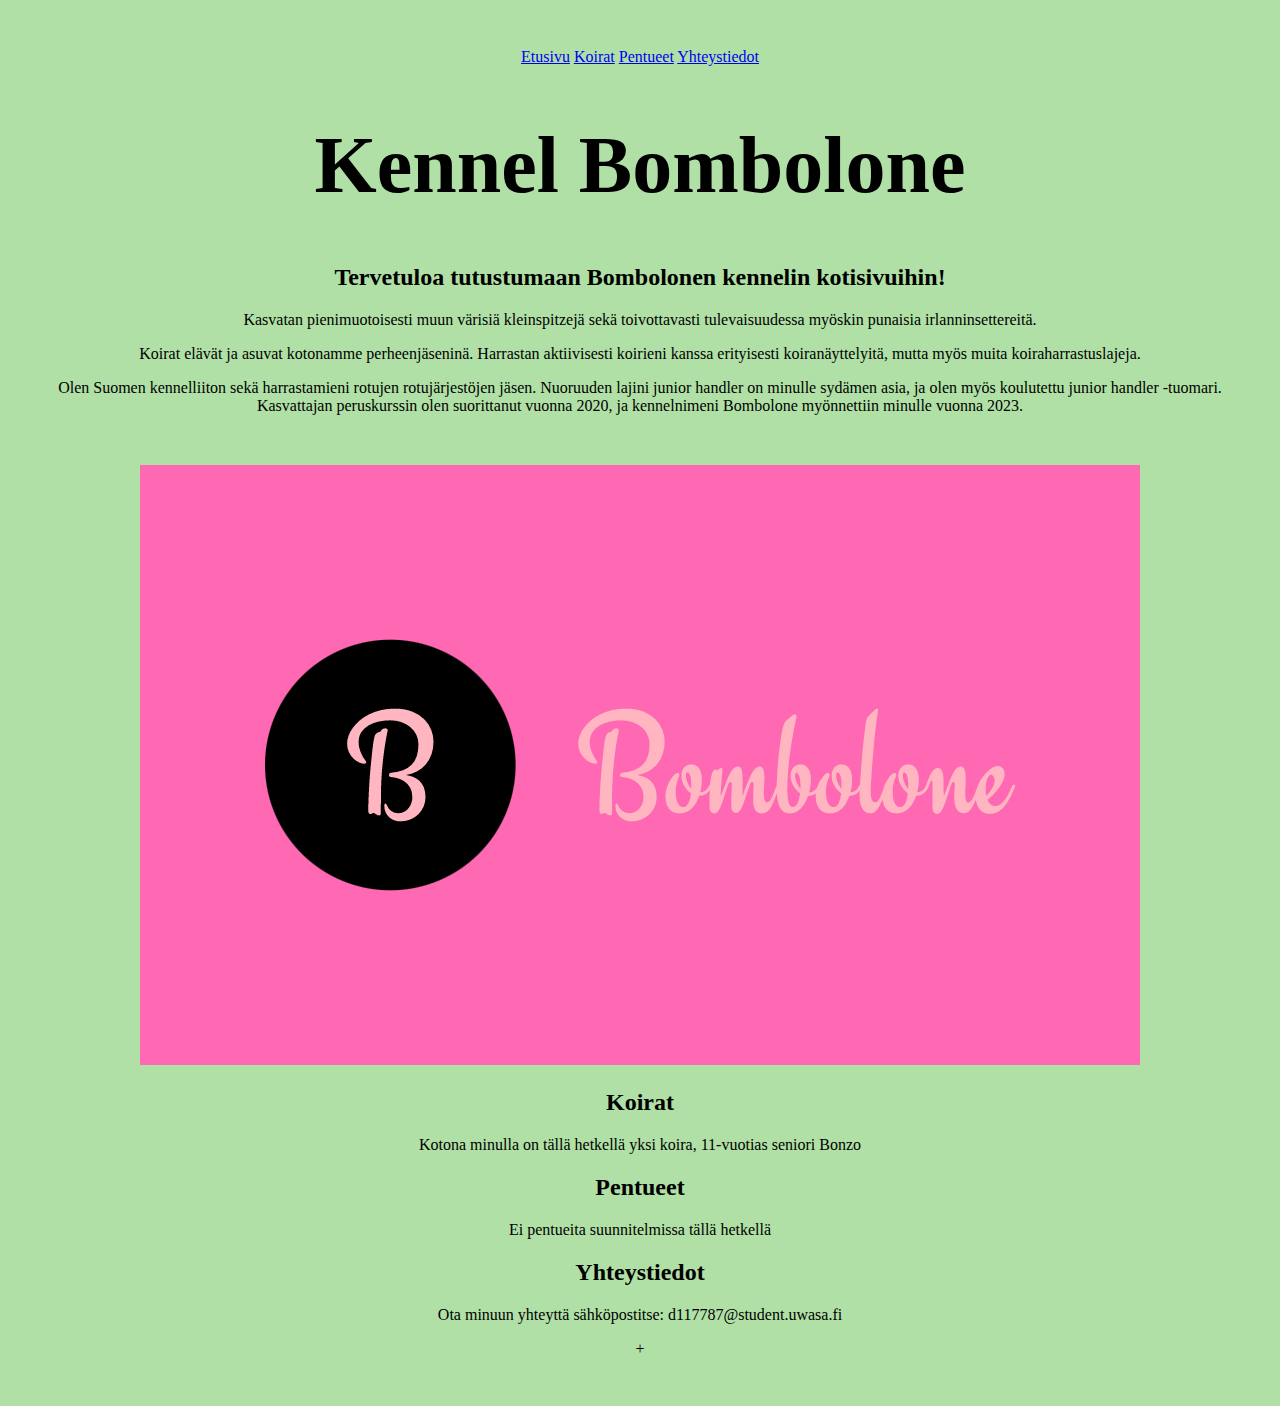
<file: index.html>
<!DOCTYPE html>
<html lang="fi">
	<head>
	
<!-- Google tag (gtag.js) -->
<script async src="https://www.googletagmanager.com/gtag/js?id=G-54W4G9K7H8"></script>
<script>
  window.dataLayer = window.dataLayer || [];
  function gtag(){dataLayer.push(arguments);}
  gtag('js', new Date());

  gtag('config', 'G-54W4G9K7H8');
</script>

		<title> Kennel Bombolone</title>
		<meta charset="UTF-8"/>
		<link rel="stylesheet" a href="styles.css"/>
		<style>
		#myHeader {
			color: black;
		}
		
		</style>
	</head>
	<body>
	<nav id="navbar">
		<a href="#Tervetuloa">Etusivu</a>
		<a href="#Koirat">Koirat</a>
		<a href="#Pentueet">Pentueet</a>
		<a href="#Yhteystiedot">Yhteystiedot</a>
		
		</nav>
		<div id="content">
	<h1 id="myHeader">Kennel Bombolone</h1>
	<h2 class="otsikot"><b>Tervetuloa tutustumaan Bombolonen kennelin kotisivuihin!</b></h2>
	<p> Kasvatan pienimuotoisesti muun värisiä kleinspitzejä sekä toivottavasti tulevaisuudessa myöskin punaisia irlanninsettereitä. </p>
	<p> Koirat elävät ja asuvat kotonamme perheenjäseninä. Harrastan aktiivisesti koirieni kanssa erityisesti koiranäyttelyitä, mutta myös muita koiraharrastuslajeja. </p> 
	<p> Olen Suomen kennelliiton sekä harrastamieni rotujen rotujärjestöjen jäsen. Nuoruuden lajini junior handler on minulle sydämen asia, ja olen myös koulutettu junior handler -tuomari. Kasvattajan peruskurssin 
	olen suorittanut vuonna 2020, ja kennelnimeni Bombolone myönnettiin minulle vuonna 2023. </p>
	<p> &nbsp;</p>
	<img src="agilityb.png"> 
	
	<h2 id="Koirat">Koirat</h2>
	<p> Kotona minulla on tällä hetkellä yksi koira, 11-vuotias seniori Bonzo</p>
	<section> 
	</section>
	<h2 id="Pentueet">Pentueet</h2>
	<p> Ei pentueita suunnitelmissa tällä hetkellä</p> 
	<section>
	</section>
	<h2 id="Yhteystiedot">Yhteystiedot</h2>
	<p> Ota minuun yhteyttä sähköpostitse: d117787@student.uwasa.fi</p>
	
	
	
    <!-- Tämä on kommentti, se ei näy HTML sivulla, sitä käytetään sisällön kommentointiin muita ylläpitäjiä ja itseä varten. lisää tähän HTML harjoitus.docx:stä sisältöä -->
		</div>
	</body>
</html>
+
</file>
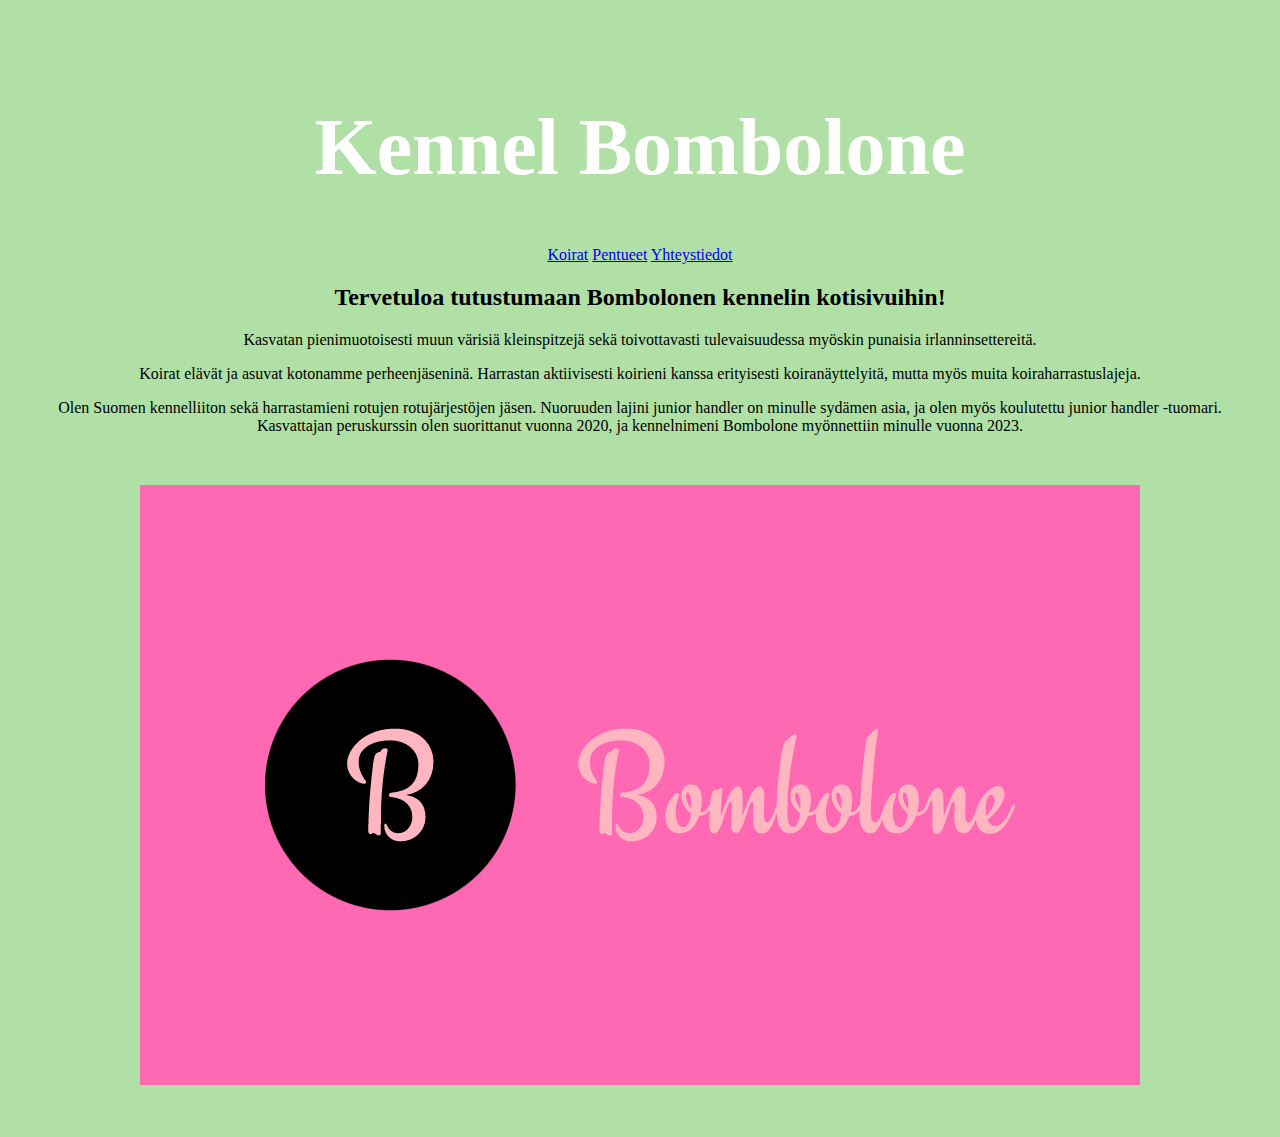
<file: bombolone/index.html>
<!DOCTYPE html>
<html lang="fi">
	<head>
		<title> Kennel Bombolone</title>
		<meta charset="UTF-8"/>
		<link rel="stylesheet" a href="styles.css"/>
		<style>
		</style>
	</head>
	<body>
	<h1 id="myHeader">Kennel Bombolone</h1>
	<a href="Koirat.html">Koirat</a>
	<a href="Pentueet.html">Pentueet</a>
	<a href="Yhteystiedot.html">Yhteystiedot</a>
	<h2 class="otsikot"><b>Tervetuloa tutustumaan Bombolonen kennelin kotisivuihin!</b></h2>
	<p> Kasvatan pienimuotoisesti muun värisiä kleinspitzejä sekä toivottavasti tulevaisuudessa myöskin punaisia irlanninsettereitä. </p>
	<p> Koirat elävät ja asuvat kotonamme perheenjäseninä. Harrastan aktiivisesti koirieni kanssa erityisesti koiranäyttelyitä, mutta myös muita koiraharrastuslajeja. </p> 
	<p> Olen Suomen kennelliiton sekä harrastamieni rotujen rotujärjestöjen jäsen. Nuoruuden lajini junior handler on minulle sydämen asia, ja olen myös koulutettu junior handler -tuomari. Kasvattajan peruskurssin 
	olen suorittanut vuonna 2020, ja kennelnimeni Bombolone myönnettiin minulle vuonna 2023. </p>
	<p> &nbsp;</p>
	<img src="agilityb.png"> 
	
	
	
    <!-- Tämä on kommentti, se ei näy HTML sivulla, sitä käytetään sisällön kommentointiin muita ylläpitäjiä ja itseä varten. lisää tähän HTML harjoitus.docx:stä sisältöä -->
	</body>
</html>
</file>
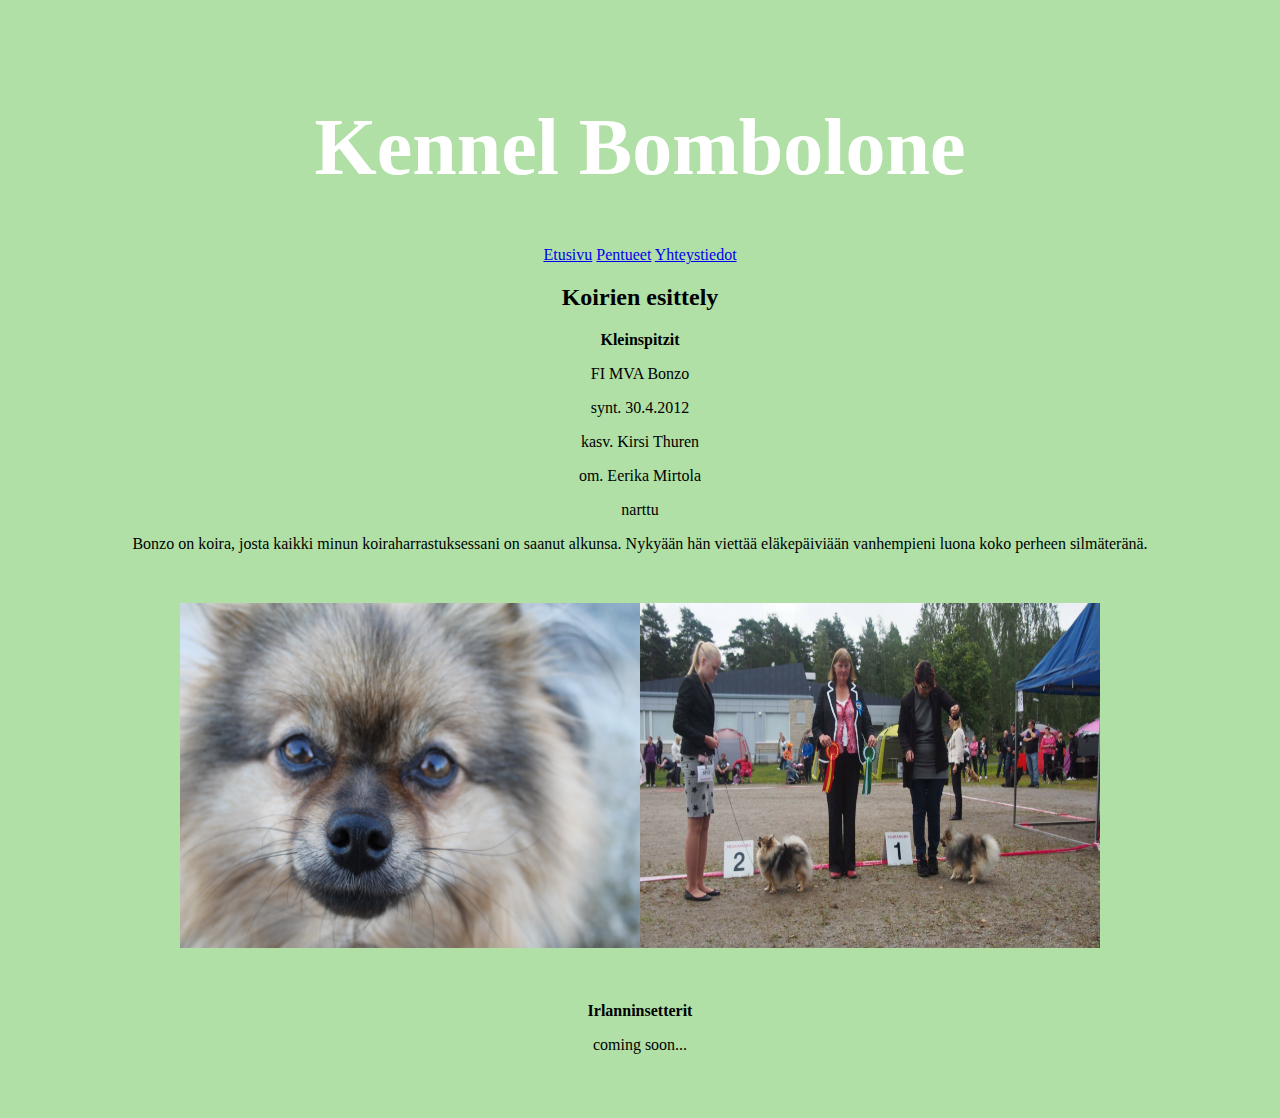
<file: koirat/index.html>
<!DOCTYPE html>
<html lang="fi">
	<head>
		<title> Kennel Bombolone</title>
		<meta charset="UTF-8"/>
		<link rel="stylesheet" a href="koirat.css"/>
<body>


<h1> Kennel Bombolone </h1> 
<a href="index.html">Etusivu</a>
<a href="Pentueet.html">Pentueet</a>
<a href="Yhteystiedot.html">Yhteystiedot</a>

<h2> Koirien esittely </h2>
<p> <b>Kleinspitzit</b> </p>
<p> FI MVA Bonzo </p>
<P> synt. 30.4.2012 </p>
<p> kasv. Kirsi Thuren </p> 
<p> om. Eerika Mirtola </p>
<p> narttu </p> 
<p> Bonzo on koira, josta kaikki minun koiraharrastuksessani on saanut alkunsa. Nykyään hän viettää eläkepäiviään vanhempieni luona koko perheen silmäteränä. </p>
<p> &nbsp;</p>
<img src="Naama.jpg" alt="Naama.jpg" width="460" height="345"><img src="ropvsp.JPG" alt="ropvsp" width="460" height="345">
<p> &nbsp;</p>
<p> <b>Irlanninsetterit</b> </p>
<p> coming soon... </p>



</body>
</html>
</file>
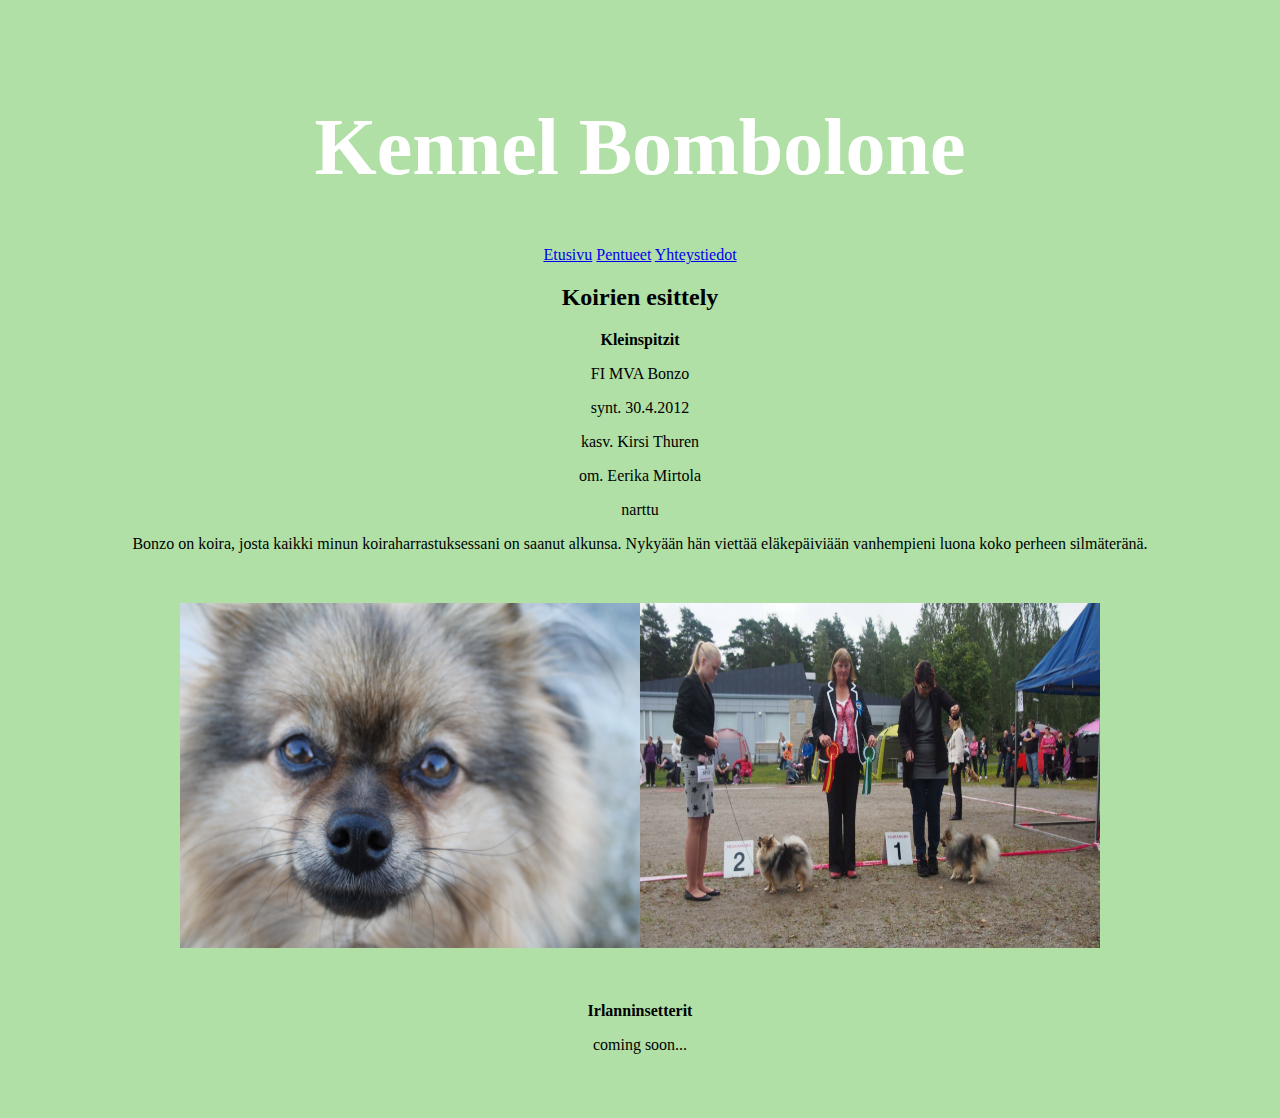
<file: bombolone/Koirat.html>
<!DOCTYPE html>
<html lang="fi">
	<head>
		<title> Kennel Bombolone</title>
		<meta charset="UTF-8"/>
		<link rel="stylesheet" a href="koirat.css"/>
<body>


<h1> Kennel Bombolone </h1> 
<a href="index.html">Etusivu</a>
<a href="Pentueet.html">Pentueet</a>
<a href="Yhteystiedot.html">Yhteystiedot</a>

<h2> Koirien esittely </h2>
<p> <b>Kleinspitzit</b> </p>
<p> FI MVA Bonzo </p>
<P> synt. 30.4.2012 </p>
<p> kasv. Kirsi Thuren </p> 
<p> om. Eerika Mirtola </p>
<p> narttu </p> 
<p> Bonzo on koira, josta kaikki minun koiraharrastuksessani on saanut alkunsa. Nykyään hän viettää eläkepäiviään vanhempieni luona koko perheen silmäteränä. </p>
<p> &nbsp;</p>
<img src="Naama.jpg" alt="Naama.jpg" width="460" height="345"><img src="ropvsp.JPG" alt="ropvsp" width="460" height="345">
<p> &nbsp;</p>
<p> <b>Irlanninsetterit</b> </p>
<p> coming soon... </p>



</body>
</html>
</file>
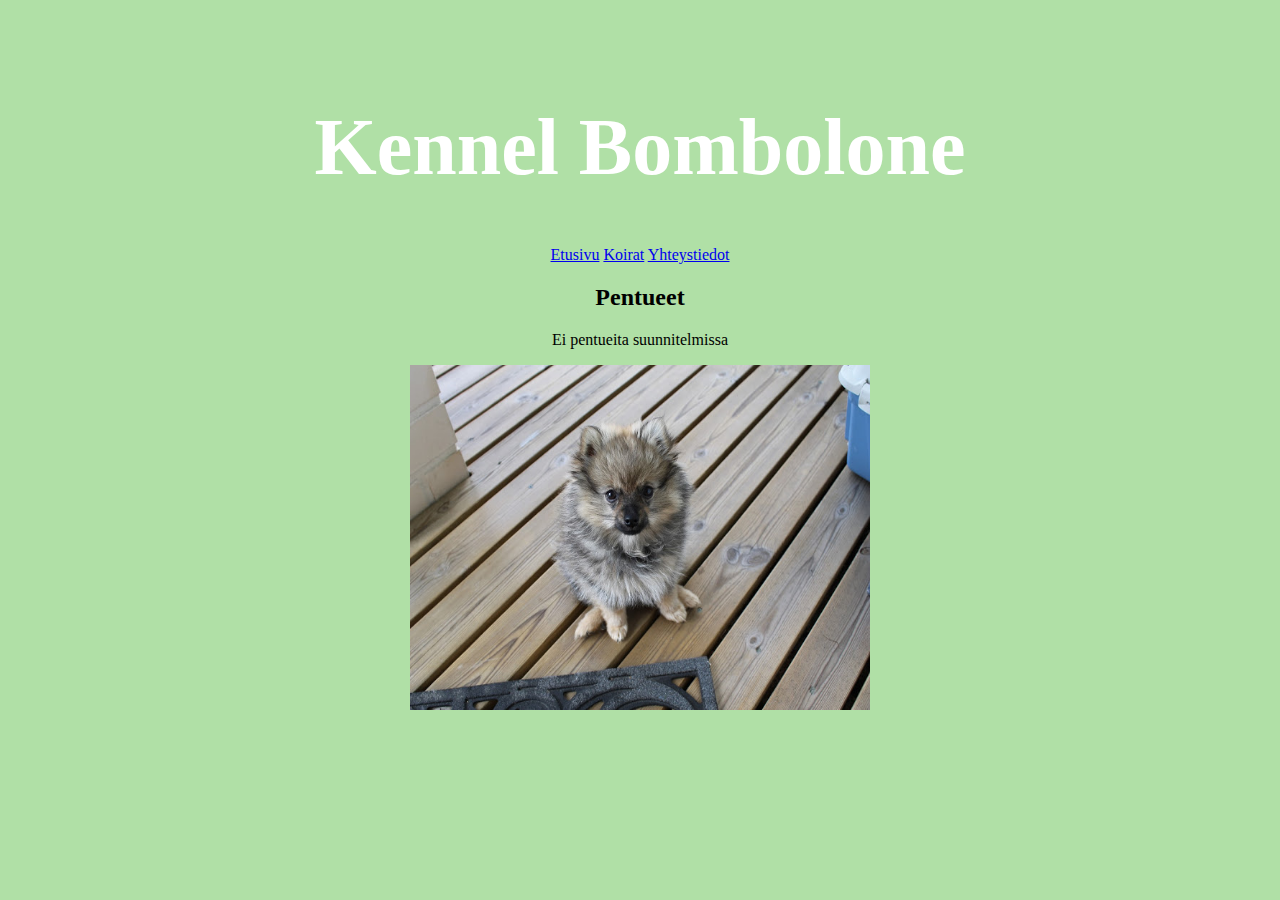
<file: bombolone/Pentueet.html>
<!DOCTYPE html>
<html lang="fi">
	<head>
		<title> Kennel Bombolone</title>
		<meta charset="UTF-8"/>
		<link rel="stylesheet" a href="pentueet.css"/>
<body>


<h1> Kennel Bombolone </h1> 
<a href="index.html">Etusivu</a>
<a href="Koirat.html">Koirat</a>
<a href="Yhteystiedot.html">Yhteystiedot</a>

<h2> Pentueet </h2>
<P> Ei pentueita suunnitelmissa </p> 
<img src="pentub.JPG" alt="pentub" width="460" height="345">


</body>
</html>
</file>
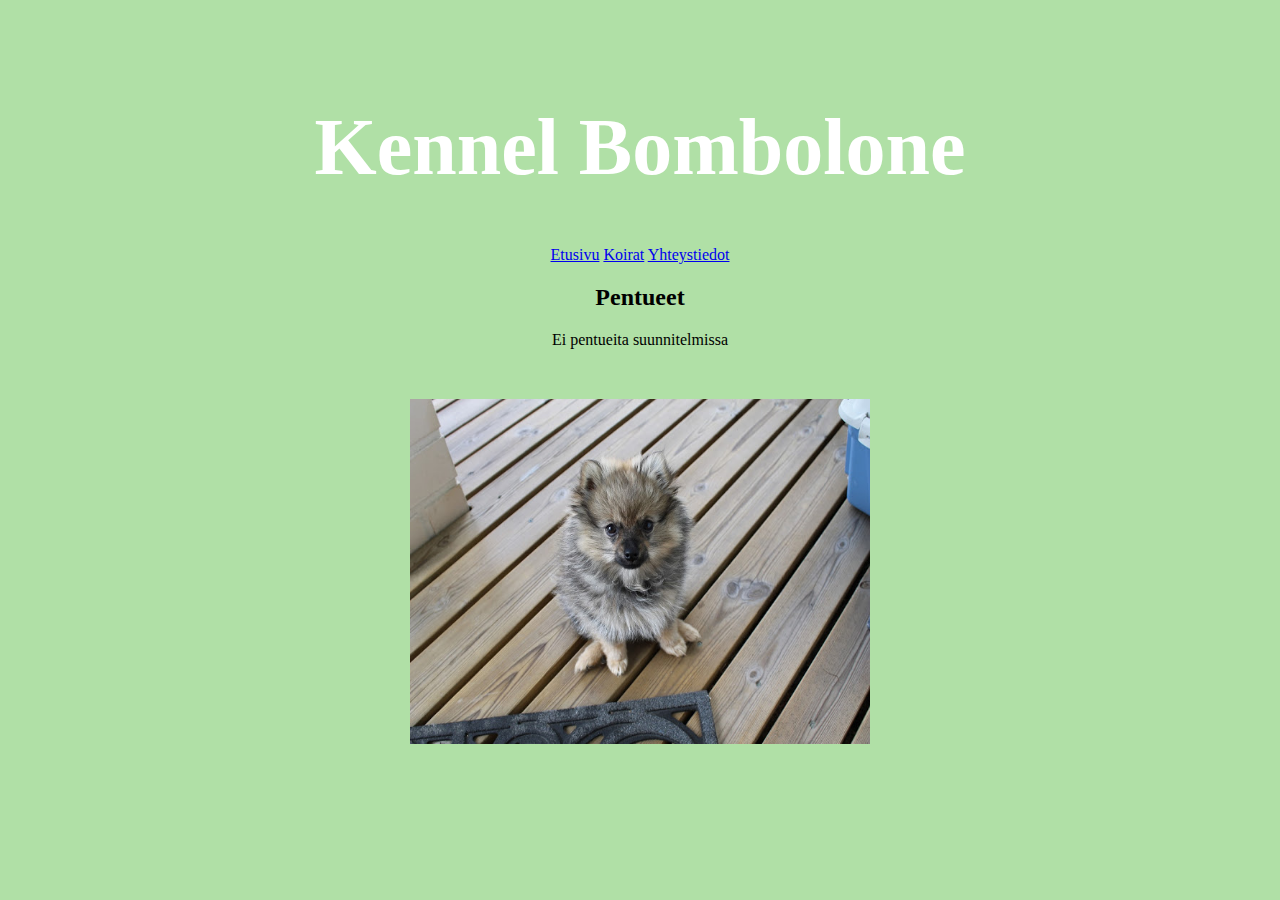
<file: bombolone/Pentueet2.html>
<!DOCTYPE html>
<html lang="fi">
	<head>
		<title> Kennel Bombolone</title>
		<meta charset="UTF-8"/>
		<link rel="stylesheet" a href="pentueet.css"/>
<body>


<h1> Kennel Bombolone </h1> 
<a href="index.html">Etusivu</a>
<a href="Koirat.html">Koirat</a>
<a href="Yhteystiedot.html">Yhteystiedot</a>

<h2> Pentueet </h2>
<P> Ei pentueita suunnitelmissa </p> 
<p> &nbsp;</p>
<img src="pentub.JPG" alt="pentub" width="460" height="345">


</body>
</html>
</file>
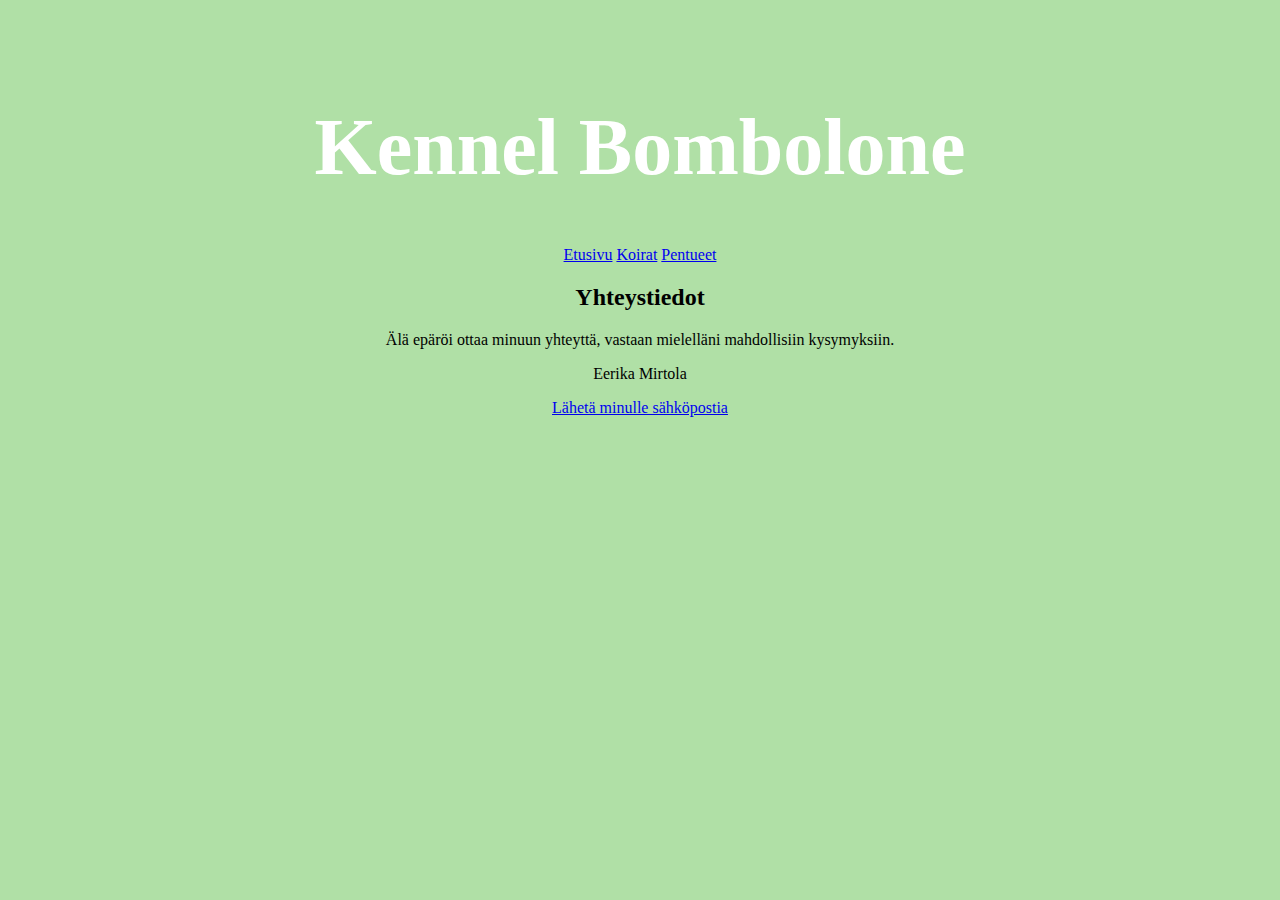
<file: bombolone/Yhteystiedot.html>
<!DOCTYPE html>
<html lang="fi">
	<head>
		<title> Kennel Bombolone</title>
		<meta charset="UTF-8"/>
		<link rel="stylesheet" a href="yhteystiedot.css"/>

<body>

<h1> Kennel Bombolone </h1>
<center>
<a href="index.html">Etusivu</a>
<a href="Koirat.html">Koirat</a>
<a href="Pentueet.html">Pentueet</a>
</center>

<h2> Yhteystiedot </h2>
<p> Älä epäröi ottaa minuun yhteyttä, vastaan mielelläni mahdollisiin kysymyksiin. </p> 
<p> Eerika Mirtola </p> 
<p><a href="mailto:d117787@student@uwasa.fi">Lähetä minulle sähköpostia</a></p> 



</body>
</html>
</file>
<file: styles.css>
body {
	background-color: #B0E0A6;
				color: black;
			padding: 40px;
			text-align: center;
		}
		body {
			text-align: center;
		}
		h1 {
			color: white;
			font-family: 'Brush Script MT' , cursive;
			font-size: 80px;
		}
		.vertical-menu a {
			width: 200px; 
			}
		
		.vertical-menu a {
			background-color: pink; 
			color: #eee; 
			display: block; 
			padding: 12px; 
			text-decoration: none;
			}
		.vertical-menu a:hover {
			background-color:#ccc;
			}
		.vertical-menu a.active {
		background-color: white; 
		}
</file>
<file: bombolone/styles.css>
body {
	background-color: #B0E0A6;
				color: black;
			padding: 40px;
			text-align: center;
		}
		body {
			text-align: center;
		}
		h1 {
			color: white;
			font-family: 'Brush Script MT' , cursive;
			font-size: 80px;
		}
</file>
<file: koirat/koirat.css>
body {
	background-color: #B0E0A6;
				color: black;
			padding: 40px;
			text-align: center;
		}
		body {
			text-align: center;
		}
		h1 {
			color: white;
			font-size: 80px;
			font-family: 'Brush Script MT' , cursive;
			}
}
</file>
<file: bombolone/koirat.css>
body {
	background-color: #B0E0A6;
				color: black;
			padding: 40px;
			text-align: center;
		}
		body {
			text-align: center;
		}
		h1 {
			color: white;
			font-size: 80px;
			font-family: 'Brush Script MT' , cursive;
			}
}
</file>
<file: bombolone/pentueet.css>
body {
	background-color: #B0E0A6;
				color: black;
			padding: 40px;
			text-align: center;
		}
		body {
			text-align: center;
		}
		h1 {
			color: white;
			font-size: 80px;
			font-family: 'Brush Script MT' , cursive;
			}
}
</file>
<file: bombolone/yhteystiedot.css>
body {
	background-color: #B0E0A6;
				color: black;
			padding: 40px;
			text-align: center;
		}
		body {
			text-align: center;
		}
		h1 {
			color: white;
			font-size: 80px;
			font-family: 'Brush Script MT' , cursive;
	
}
</file>
